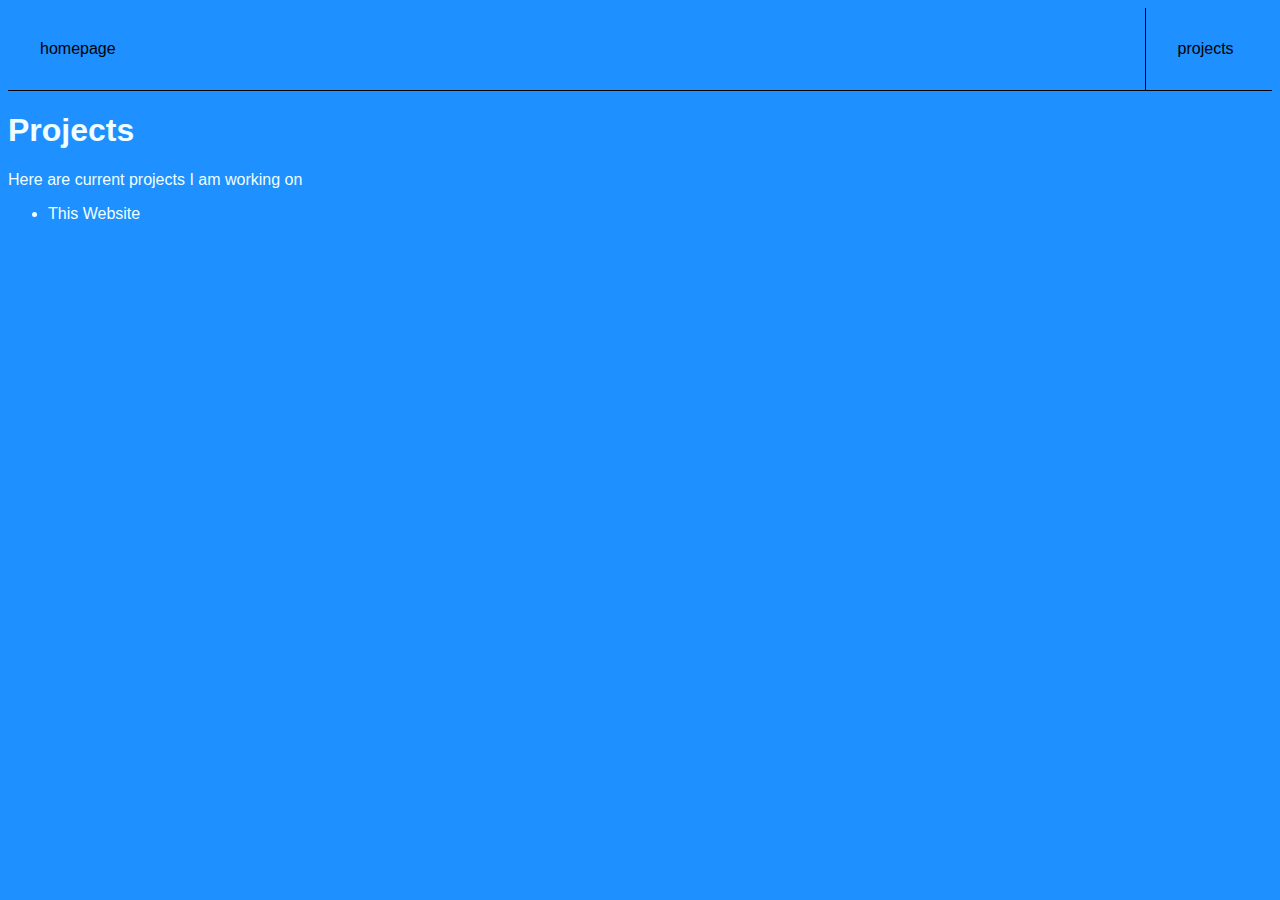
<file: projects.html>
﻿<!DOCTYPE html>

<html lang="en" xmlns="http://www.w3.org/1999/xhtml">
<head>
    <meta charset="utf-8" />
    <title>Jayden's Website</title>
    <link rel="stylesheet" href="stylesheet.css" />
</head>
<body>
    <nav>
        <div id="nav-homepage-section" class="nav-section">
            <a href="index.html" style="text-decoration:none">homepage</a>
        </div>
        <div id="nav-projects-section" href="#" class="nav-section"><a href="#" style="text-decoration:none">projects</a></div>
    </nav>
    <h1>Projects</h1>
    <p>Here are current projects I am working on</p>
    <ul>
        <li>This Website</li>
    </ul>
</body>
</html>
</file>
<file: stylesheet.css>
body
{
    background-color: dodgerblue;
    color:azure;
    font-family: "Rubik", sans-serif;
}
a:link {
  color: black;
  background-color: transparent;
  text-decoration: none;
}

a:visited {
  color: black;
  background-color: transparent;
  text-decoration: none;
}

a:hover {
  color: black;
  background-color: transparent;
  text-decoration: underline;
}

a:active {
  color: black;
  background-color: transparent;
  text-decoration: underline;
}
nav{
    display:flex;
    width:100%;
    border-bottom:1px solid;
    border-color:black;

}
#nav-homepage-section {
    float: left;
    width: 90%;
    border-right: 1px solid;
    border-color: black;
}
#nav-projects-section {
    float:right;
    width:10%;
}
.nav-section {
    padding: 2rem 2rem;
    display: flex;
    gap: 1rem;
    border-left: 1px;
    box-sizing: border-box;

}
</file>
